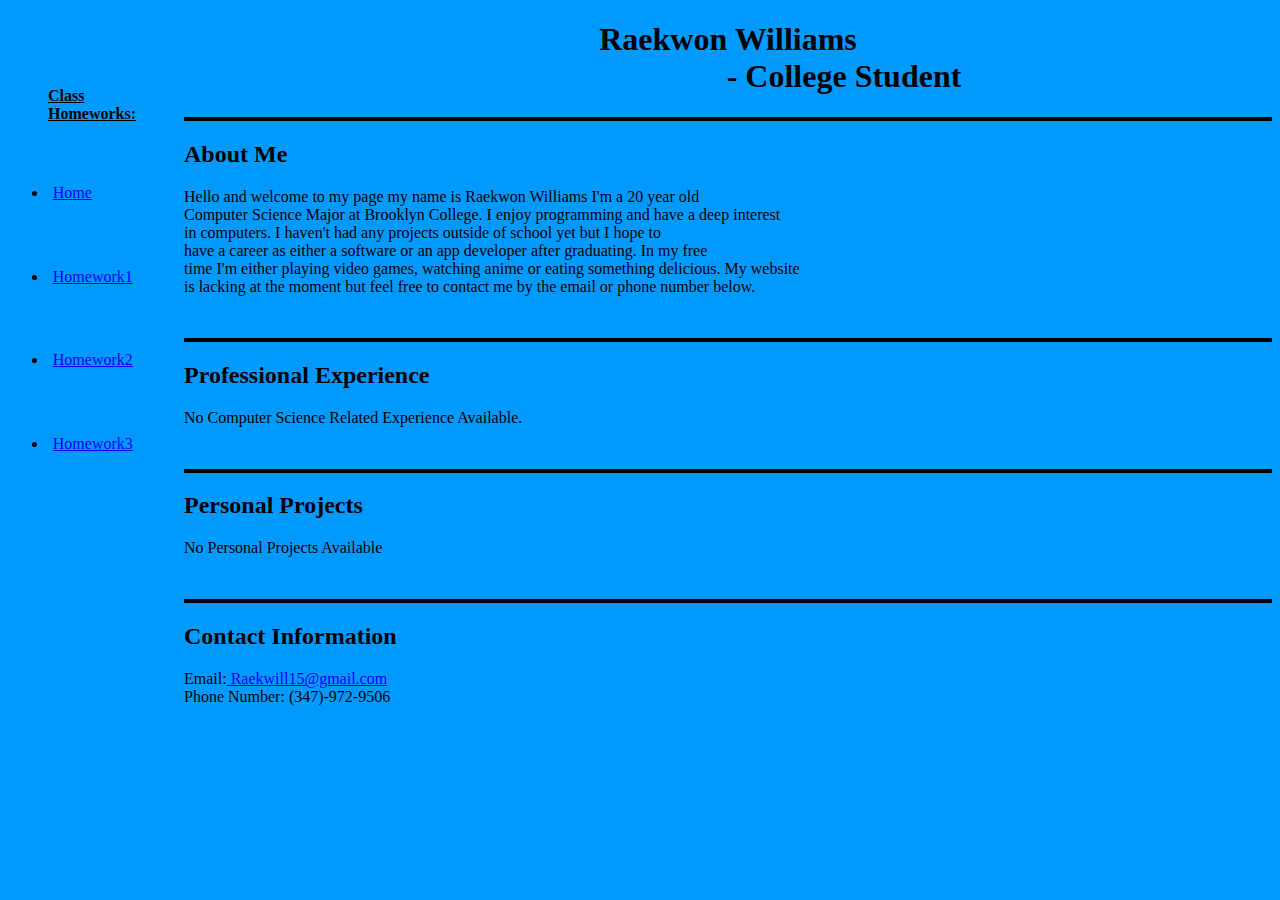
<file: index.html>
<!DOCTYPE html>
<html>
<head>
<title>Raekwon Williams - Online Portfolio</title> 
	<link rel="Stylesheet" href="Style.css">
</head>
	
<body>
<h1 style="text-align:center">Raekwon Williams <br>
 &emsp;&emsp;&emsp;&emsp;&emsp;&emsp;&emsp; - College Student <br>
</h1>
<hr>
	
<h2> About Me  </h2>
<p> Hello and welcome to my page my name is Raekwon Williams I'm a 20 year old <br>
Computer Science Major at Brooklyn College. I enjoy programming and have a deep  interest <br>
in computers. I haven't had any projects outside of school yet but I hope to <br>
have a career as either a software or an app developer after graduating. In my free<br>
time I'm either playing video games, watching anime or eating something delicious. My website<br>
is lacking at the moment but feel free to contact me by the email or phone number below. <br>
</p>
<br><hr>

<h2> Professional Experience </h2>
<p>No Computer Science Related Experience Available.</p>
<br><hr>

<h2> Personal Projects </h2>
<p> No Personal Projects Available </p>
<br><hr>

<h2> Contact Information </h2>
<p>Email:<a href="mailto:Raekwill15@gmail.com"> Raekwill15@gmail.com</a> <br>
Phone Number: (347)-972-9506 </p>

<ul class="navbar">
<br>
<h4><u>Class Homeworks:</u></h4>
<li><a href="Hw5_CISC3130.html">Home</a>
<li><a href="hw1.html">Homework1 </a>
<li><a href="hw2.html">Homework2 </a>
<li><a href="hw3.html">Homework3 </a>
</ul>


</body>
</html>
</file>
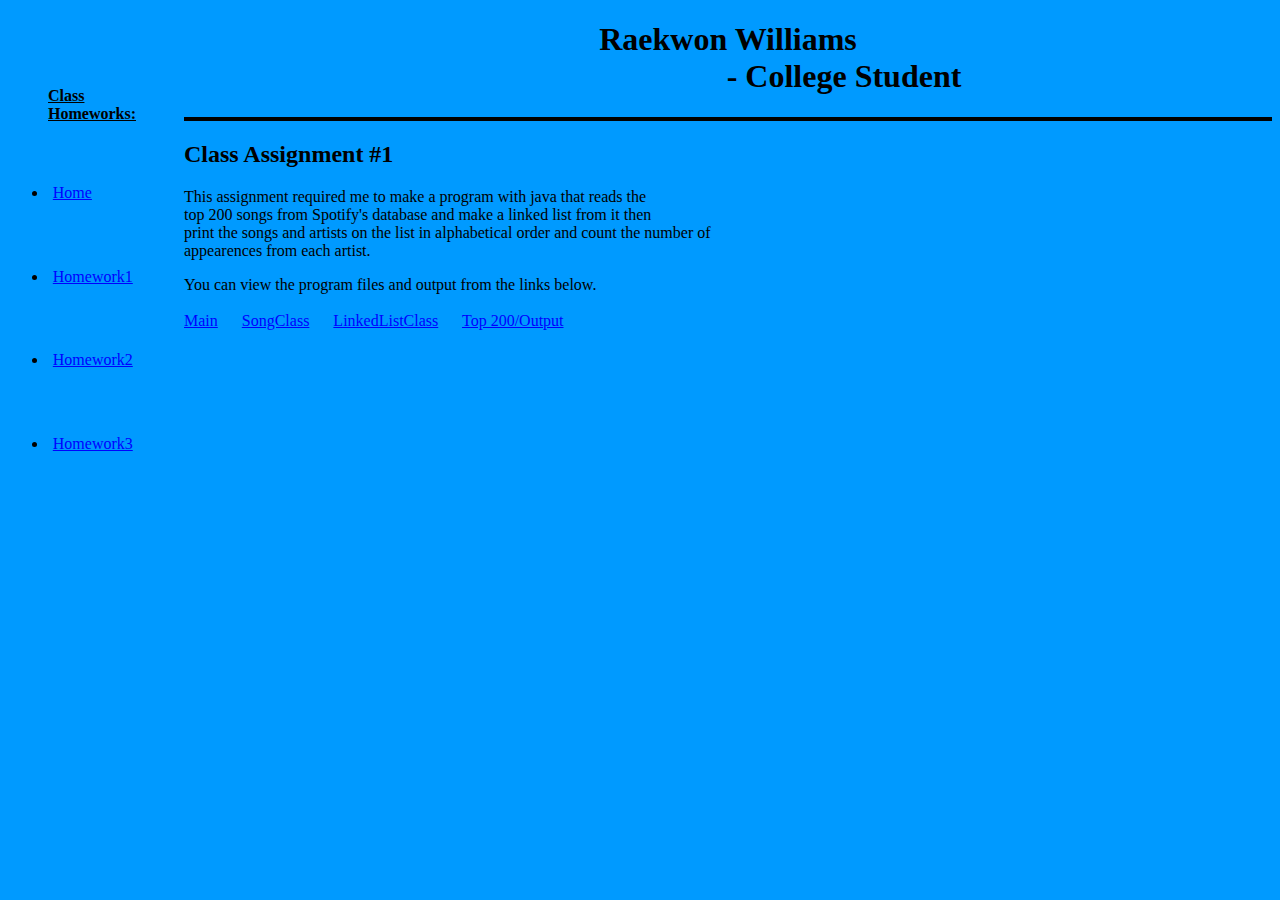
<file: hw1.html>
<!DOCTYPE html>
<html>
<head>
<title>Raekwon Williams Hw 1 </title>
	<link rel="Stylesheet" href="Style.css">

</head>

<body>

<h1 style="text-align:center">Raekwon Williams <br>
 &emsp;&emsp;&emsp;&emsp;&emsp;&emsp;&emsp; - College Student <br>
</h1>
<hr>

<h2>Class Assignment #1 </h2>
<p>This assignment required me to make a program with java that reads the <br>
top 200 songs from Spotify's database and make a linked list from it then <br>
print the songs and artists on the list in alphabetical order and count the number of <br>
appearences from each artist.
</p>

<p> You can view the program files and output from the links below.<br><br>
<a href="Hw1Files/Hw1Main.java">Main</a> &emsp;  
<a href="Hw1Files/Song.java">SongClass</a> &emsp;   
<a href="Hw1Files/top200LL.java">LinkedListClass</a> &emsp; 
<a href="Hw1Files/Hw1Output.txt"> Top 200/Output </a>
</p>

<ul class="navbar">
<br>
<h4><u>Class Homeworks:</u></h4>
<li><a href="index.html">Home</a>
<li><a href="hw1.html">Homework1 </a>
<li><a href="hw2.html">Homework2 </a>
<li><a href="hw3.html">Homework3 <a/>
</ul>


</body>
</html>
</file>
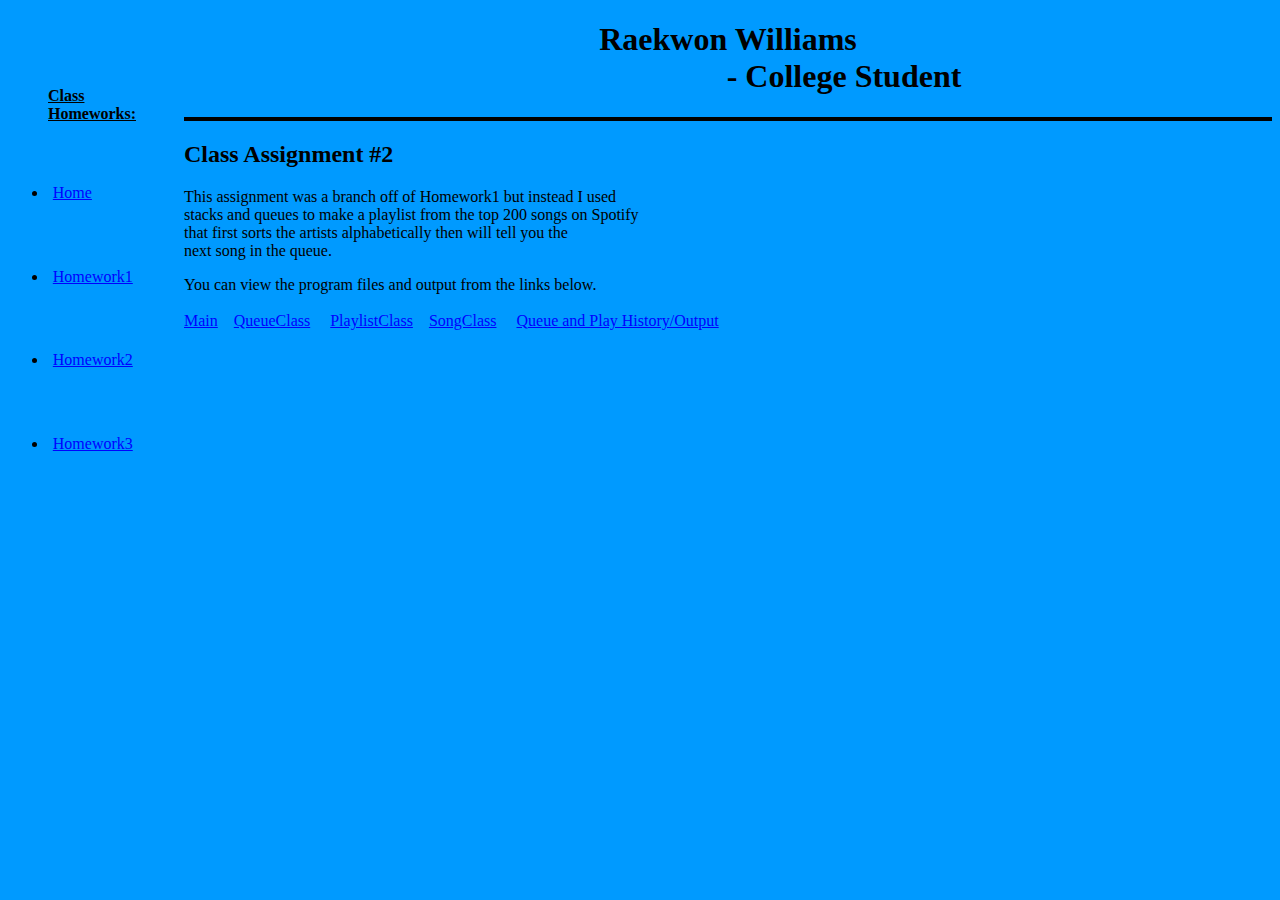
<file: hw2.html>
<!DOCTYPE html>
<html>
<head>
<link rel="Stylesheet" href="Style.css">
<title> Raekwon Williams Hw2 </title>
</head>

<body>

<h1 style="text-align:center">Raekwon Williams <br>
 &emsp;&emsp;&emsp;&emsp;&emsp;&emsp;&emsp; - College Student <br>
</h1>
<hr>

<h2>Class Assignment #2 </h2>
<p> This assignment was a branch off of Homework1 but instead I used <br>
stacks and queues to make a playlist from the top 200 songs on Spotify <br>
that first sorts the artists alphabetically then will tell you the <br>
next song in the queue.
</p>

<p> You can view the program files and output from the links below.<br><br>
<a href="Hw2Files/Hw2Main.java">Main</a>&emsp;<a href="Hw2Files/MyQueue.java">QueueClass</a>
&emsp;<a href="Hw2Files/Playlist.java">PlaylistClass</a>&emsp;<a href="Hw2Files/Song.java">SongClass</a>
&emsp;<a href="Hw2Files/PlaylistandHistory.txt">Queue and Play History/Output</a>
</p>

<ul class="navbar">
<br>
<h4><u>Class Homeworks:</u></h4>
<li><a href="index.html">Home</a>
<li><a href="hw1.html">Homework1 </a>
<li><a href="hw2.html">Homework2 </a>
<li><a href="hw3.html">Homework3 </a>
</ul>

</body>
</html>
</file>
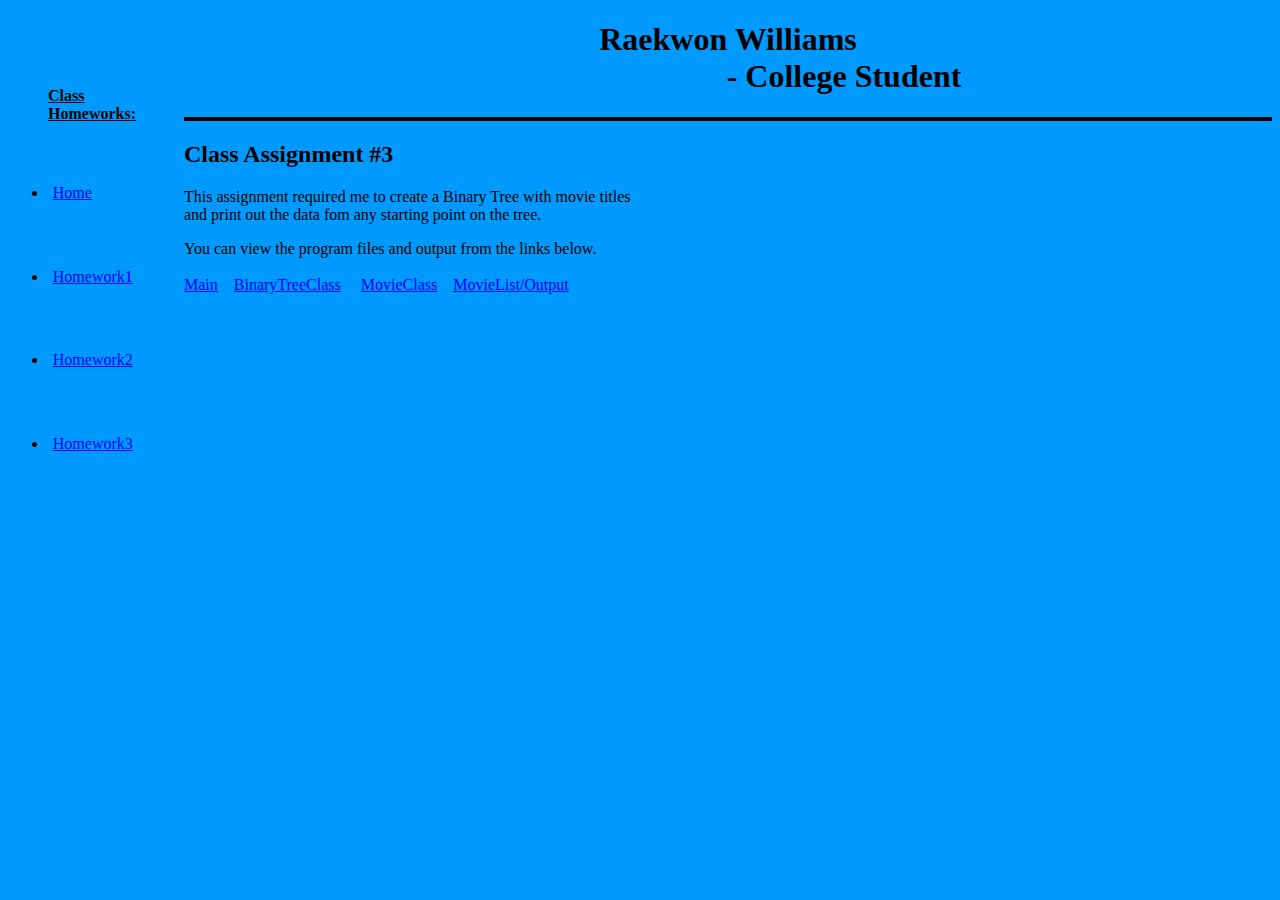
<file: hw3.html>
<!DOCTYPE html>
<html>
<head>
<title>Raekwon Williams Hw3 </title>
<link rel="Stylesheet" href="Style.css">
</head>

<body>

<h1 style="text-align:center">Raekwon Williams <br>
 &emsp;&emsp;&emsp;&emsp;&emsp;&emsp;&emsp; - College Student <br>
</h1>
<hr>

<h2>Class Assignment #3 </h2>
<p> This assignment required me to create a Binary Tree with movie titles <br>
and print out the data fom any starting point on the tree.
</p>
<p>You can view the program files and output from the links below.<br><br>
<a href="Hw3Files/Hw3Main.java">Main</a>&emsp;<a href="Hw3Files/MovieBST.java">BinaryTreeClass</a>
&emsp;<a href="Hw3Files/Movie.java">MovieClass</a>&emsp;<a href="Hw3Files/Hw3OutputFile.txt">MovieList/Output</a>
</p>
 
 
<ul class="navbar">
<br>
<h4><u>Class Homeworks:</u></h4>
<li><a href="index.html">Home</a>
<li><a href="hw1.html">Homework1 </a>
<li><a href="hw2.html">Homework2 </a>
<li><a href="hw3.html">Homework3 </a>
</ul>

</body>
</html>
</file>
<file: Style.css>
body{
	padding-left: 11em;
		font-family: Georgia, "Times New Roman", Times , serif;
		color: black;
	background-color: #009AFF;
	}
	h1 {
		font-family:Georgia}
		
	h2 {
		font-family:Georgia}
	ul {
		position:absolute;
		top:2em;
		left: .5em;
		width: 6em }
	ul.navbar li {
		margin:3.5em 0;
		padding: .3em;}
	a:link {
		color:blue}
	a:visited {
		color:purple}
	hr {
		border: 2px solid black;
		}
</file>
